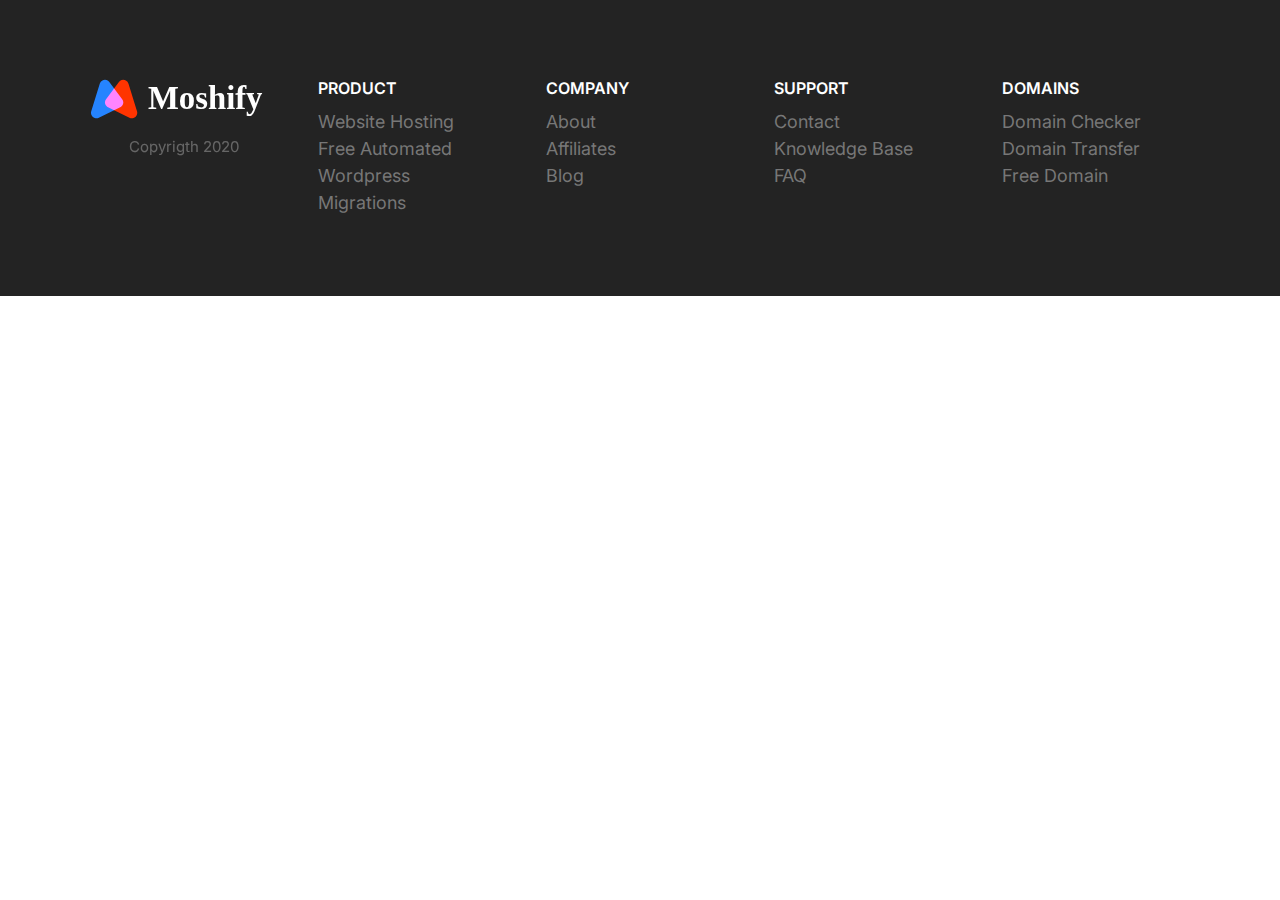
<file: index.html>
<!DOCTYPE html>
<html lang="en">
  <head>
    <meta charset="UTF-8" />
    <meta name="viewport" content="width=device-width, initial-scale=1.0" />
    <title>Document</title>
    <link rel="preconnect" href="https://fonts.gstatic.com" />
    <link
      href="https://fonts.googleapis.com/css2?family=Inter:wght@400;600;700&display=swap"
      rel="stylesheet"
    />
    <link rel="stylesheet" href="css/normalize.css" />
    <link rel="stylesheet" href="css/styles.css" />
  </head>
  <body>
    <footer class="block block--dark footer">
      <div class="container grid footer__sections">
        <section class="collapsible collapsible--expanded footer__section">
          <header class="collapsible__header">
            <h2 class="collapsible__heading footer__heading">Product</h2>
            <svg class="icon icon--white collapsible__chevron">
              <use xlink:href="images/sprite.svg#chevron"></use>
            </svg>
          </header>
          <div class="collapsible__content">
            <ul class="list">
              <li><a href="#">Website Hosting</a></li>
              <li><a href="#">Free Automated Wordpress</a></li>
              <li><a href="#">Migrations</a></li>
            </ul>
          </div>
        </section>
        <section class="collapsible footer__section">
          <header class="collapsible__header">
            <h2 class="collapsible__heading footer__heading">Company</h2>
            <svg class="icon icon--white collapsible__chevron">
              <use xlink:href="images/sprite.svg#chevron"></use>
            </svg>
          </header>
          <div class="collapsible__content">
            <ul class="list">
              <li><a href="#">About</a></li>
              <li><a href="#">Affiliates</a></li>
              <li><a href="#">Blog</a></li>
            </ul>
          </div>
        </section>
        <section class="collapsible footer__section">
          <header class="collapsible__header">
            <h2 class="collapsible__heading footer__heading">Support</h2>
            <svg class="icon icon--white collapsible__chevron">
              <use xlink:href="images/sprite.svg#chevron"></use>
            </svg>
          </header>
          <div class="collapsible__content">
            <ul class="list">
              <li><a href="#">Contact</a></li>
              <li><a href="#">Knowledge Base</a></li>
              <li><a href="#">FAQ</a></li>
            </ul>
          </div>
        </section>
        <section class="collapsible footer__section">
          <header class="collapsible__header">
            <h2 class="collapsible__heading footer__heading">Domains</h2>
            <svg class="icon icon--white collapsible__chevron">
              <use xlink:href="images/sprite.svg#chevron"></use>
            </svg>
          </header>
          <div class="collapsible__content">
            <ul class="list">
              <li><a href="#">Domain Checker</a></li>
              <li><a href="#">Domain Transfer</a></li>
              <li><a href="#">Free Domain</a></li>
            </ul>
          </div>
        </section>
        
        <section class="footer__brand">
          <img src="images/logo.svg" alt="" />
          <p class="footer__copyright">Copyrigth 2020</p>
        </section>
      </div>
    </footer>

    <script src="js/main.js"></script>
  </body>
</html>
</file>
<file: css/styles.css>
:root {
  --color-primary: #2584ff;
  --color-secondary: #00d9ff;
  --color-accent: #ff3400;
  --color-headings: #1b0760;
  --color-body: #918ca4;
  --color-body-darker: #5c5577;
  --color-border: #ccc;
  --border-radius: 30px;
}

*,
*::after,
*::before {
  box-sizing: border-box;
}

/* Typography */
::selection {
  background: var(--color-primary);
  color: #fff;
}

html {
  /* 62.5% of 16px = 10px */
  font-size: 62.5%;
}

body {
  font-family: Inter, Arial, Helvetica, sans-serif;
  font-size: 2.4rem;
  line-height: 1.5;
  color: var(--color-body);
}

h1,
h2,
h3 {
  color: var(--color-headings);
  margin-bottom: 1rem;
  line-height: 1.1;
}

h1 {
  font-size: 7rem;
}

h2 {
  font-size: 4rem;
}

h3 {
  font-size: 3rem;
  font-weight: 500;
}

p {
  margin-top: 0;
}

@media screen and (min-width: 1024px) {
  body {
    font-size: 1.8rem;
  }

  h1 {
    font-size: 8rem;
  }

  h2 {
    font-size: 4rem;
  }

  h3 {
    font-size: 2.4rem;
  }
}

/* Links */
a {
  text-decoration: none;
}

.link-arrow {
  color: var(--color-accent);
  text-transform: uppercase;
  font-size: 2rem;
  font-weight: bold;
}

.link-arrow::after {
  content: "-->";
  margin-left: 5px;
  transition: margin 0.15s;
}

.link-arrow:hover::after {
  margin-left: 10px;
}

@media screen and (min-width: 1024px) {
  .link-arrow {
    font-size: 1.5rem;
  }
}
/* Badges */

.badge {
  border-radius: 20px;
  font-size: 2rem;
  font-weight: 600;
  padding: 0.5rem 2rem;
  white-space: nowrap;
}

.badge--primary {
  background: var(--color-primary);
  color: #fff;
}

.badge--secondary {
  background: var(--color-secondary);
  color: #fff;
}

.badge--small {
  font-size: 1.6rem;
  padding: 0.5rem 1.5rem;
}

@media screen and (min-width: 1024px) {
  .badge {
    font-size: 1.5rem;
  }

  .badge--small {
    font-size: 1.2rem;
  }
}
/* Lists */
.list {
  list-style: none;
  padding-left: 0;
}

.list--inline .list__item {
  display: inline-block;
  margin-right: 2rem;
}

.list--tick {
  list-style-image: url(../images/tick.svg);
  padding-left: 3rem;
  color: var(--color-headings);
}

.list--tick .list__item {
  padding-left: 0.5rem;
  margin-bottom: 1rem;
}

@media screen and (min-width: 1024px) {
  .list--tick .list__item {
    padding-left: 0;
  }
}
/* Icons */
.icon {
  width: 40px;
  height: 40px;
}

.icon--small {
  width: 30px;
  height: 30px;
}

.icon--primary {
  fill: var(--color-primary);
}

.icon--white {
  fill: #fff;
}

.icon-container {
  background: #f3f9fa;
  width: 64px;
  height: 64px;
  border-radius: 100%;
  display: inline-flex;
  justify-content: center;
  align-items: center;
}

.icon-container--accent {
  background: var(--color-accent);
}

/* Buttons */
.btn {
  border-radius: 40px;
  border: 0;
  cursor: pointer;
  font-size: 1.8rem;
  font-weight: 600;
  margin: 1rem 0;
  outline: 0;
  padding: 2rem 3rem;
  text-align: center;
  text-transform: uppercase;
  white-space: nowrap;
}

.btn .icon {
  width: 2rem;
  height: 2rem;
  margin-right: 1rem;
  vertical-align: middle;
}

.btn--primary {
  background: var(--color-primary);
  color: #fff;
}

.btn--primary:hover {
  background: #3a8ffd;
}

.btn--secondary {
  background: var(--color-secondary);
  color: #fff;
}

.btn--secondary:hover {
  background: #05cdf0;
}

.btn--accent {
  background: var(--color-accent);
  color: #fff;
}

.btn--accent:hover {
  background: #ec3000;
}

.btn--outline {
  background: #fff;
  color: var(--color-headings);
  border: 2px solid var(--color-headings);
}

.btn--outline:hover {
  background: var(--color-headings);
  color: #fff;
}

.btn--stretched {
  padding-left: 6rem;
  padding-right: 6rem;
}

.btn--block {
  width: 100%;
  display: inline-block;
}

@media screen and (min-width: 1024px) {
  .btn {
    font-size: 1.5rem;
  }
}

/* Inputs */
.input {
  border-radius: var(--border-radius);
  border: 1px solid var(--color-border);
  color: var(--color-headings);
  font-size: 2rem;
  outline: 0;
  padding: 1.5rem 3.5rem;
}

::placeholder {
  color: #cdcbd7;
}

.input-group {
  border: 1px solid var(--color-border);
  border-radius: var(--border-radius);
  display: flex;
}

.input-group .input {
  border: 0;
  flex-grow: 1;
  padding: 1.5rem 2rem;
}

.input-group .btn {
  margin: 4px;
}

@media screen and (min-width: 1024px) {
  .input {
    font-size: 1.5rem;
  }
}
/* Cards */
.card {
  border-radius: 7px;
  box-shadow: 0 0 20px 10px #f3f3f3;
  overflow: hidden;
}

.card__header,
.card__body {
  padding: 2rem 3rem;
}

.card--primary .card__header {
  background: var(--color-primary);
  color: #fff;
}

.card--secondary .card__header {
  background: var(--color-secondary);
  color: #fff;
}

.card--primary .badge--primary {
  background: #126de4;
}

.card--secondary .badge--secondary {
  background: #02cdf1;
}

/* Plans */
.plan {
  transition: transform 0.2s ease-out;
}

.plan__name {
  color: #fff;
  margin: 0;
  font-weight: 500;
  font-size: 2.4rem;
}

.plan__price {
  font-size: 6rem;
}

.plan__billing-cycle {
  font-size: 2.4rem;
  font-weight: 300;
  opacity: 0.8;
  margin-right: 1rem;
}

.plan__description {
  font-size: 2rem;
  font-weight: 300;
  letter-spacing: 1px;
  display: block;
}

.plan .list__item {
  margin-bottom: 2rem;
}

.plan--popular {
  transform: scale(1.1);
}

.plan--popular .card__header {
  position: relative;
}

.plan--popular .card__header::before {
  content: url(../images/popular.svg);
  width: 40px;
  display: inline-block;
  position: absolute;
  top: -6px;
  right: 5%;
}

.plan:hover {
  transform: scale(1.05);
}

.plan--popular:hover {
  transform: scale(1.15);
}

@media screen and (min-width: 1024px) {
  .plan__name {
    font-size: 1.4rem;
  }

  .plan__price {
    font-size: 5rem;
  }

  .plan__billing-cycle {
    font-size: 1.6rem;
  }

  .plan__description {
    font-size: 1.7rem;
  }
}

/* Media */
.media {
  display: flex;
  margin-bottom: 4rem;
}

.media__title {
  margin-top: 0;
}

.media__body {
  margin: 0 2rem;
}

.media__image {
  margin-top: 1rem;
}
/* Quotes */
.quote {
  font-size: 3rem;
  font-style: italic;
  color: var(--color-body-darker);
  line-height: 1.3;
}

.quote__text::before {
  content: open-quote;
}

.quote__text::after {
  content: close-quote;
}

.quote__author {
  font-size: 3rem;
  font-weight: 500;
  font-style: normal;
  margin-bottom: 0;
}

.quote__organization {
  color: var(--color-headings);
  opacity: 0.4;
  font-size: 2rem;
  font-style: normal;
}

.quote__line {
  position: relative;
  bottom: 10px;
}

@media screen and (min-width: 1024px) {
  .quote {
    font-size: 2rem;
  }

  .quote__author {
    font-size: 2.4rem;
  }

  .quote__organization {
    font-size: 1.6rem;
  }
}

/* Grids */
.grid {
  display: grid;
}

@media screen and (min-width: 768px) {
  .grid--1x2 {
    grid-template-columns: repeat(2, 1fr);
  }
}

@media screen and (min-width: 1024px) {
  .grid--1x3 {
    grid-template-columns: repeat(3, 1fr);
  }
}

/* Testimonials */
.testimonial {
  padding: 3rem;
}

.testimonial__image {
  position: relative;
  margin: 0 3rem;
}

.testimonial__image > img {
  width: 100%;
}

.testimonial__image > .icon-container {
  position: absolute;
  top: 3rem;
  right: -32px;
}

@media screen and (min-width: 768px) {
  .testimonial__image {
    margin: 0;
  }

  .testimonial .quote,
  .testimonial .quote__author {
    font-size: 2.4rem;
  }

  .testimonial .quote {
    margin-left: 6rem;
    margin-right: 0;
  }
}

/* Callouts */
.callout {
  padding: 4rem;
  border-radius: 5px;
}

.callout--primary {
  background: var(--color-primary);
  color: #fff;
}

.callout__heading {
  color: #fff;
  margin-top: 0;
  font-size: 3rem;
}

.callout .btn {
  justify-self: center;
  align-self: center;
}

.callout__content {
  text-align: center;
}

@media screen and (min-width: 768px) {
  .callout .grid--1x2 {
    grid-template-columns: 1fr auto;
  }

  .callout__content {
    text-align: left;
  }

  .callout .btn {
    justify-self: start;
    margin: 0 2rem;
  }
}

/* Collapsibles */
.collapsible__header {
  display: flex;
  justify-content: space-between;
}

.collapsible__heading {
  margin-top: 0;
  font-size: 3rem;
}

.collapsible__chevron {
  transform: rotate(-90deg);
  transition: transform 0.3s;
}

.collapsible__content {
  max-height: 0;
  overflow: hidden;
  opacity: 0;
  transition: all 0.3s;
}

.collapsible--expanded .collapsible__chevron {
  transform: rotate(0);
}

.collapsible--expanded .collapsible__content {
  max-height: 100vh;
  opacity: 1;
}
/* Blocks */
.block {
  --padding-vertical: 6rem;
  padding: var(--padding-vertical) 2rem;
}

.block__header {
  text-align: center;
  margin-bottom: 4rem;
}

.block__heading {
  margin-top: 0;
}

.block--dark {
  background: #000;
  color: #7b858b;
}

.block--dark h1,
.block--dark h2,
.block--dark h3 {
  color: #fff;
}

.block--skewed-right {
  padding-bottom: calc(var(--padding-vertical) + 4rem);
  clip-path: polygon(0% 0%, 100% 0%, 100% 100%, 0% 90%);
}

.block--skewed-left {
  padding-bottom: calc(var(--padding-vertical) + 4rem);
  clip-path: polygon(0% 0%, 100% 0%, 100% 90%, 0% 100%);
}

.container {
  max-width: 1140px;
  margin: 0 auto;
}

/* Navigation Bar */
.nav {
  background: #000;
  display: flex;
  justify-content: space-between;
  flex-wrap: wrap;
  padding: 0 1rem;
  align-items: center;
}

.nav__list {
  width: 100%;
  margin: 0;
}

.nav__item {
  padding: 0.5rem 2rem;
  border-bottom: 1px solid #222;
}

.nav__item > a {
  color: #d2d0db;
  transition: color 0.3s;
}

.nav__item > a:hover {
  color: #fff;
}

.nav__toggler {
  opacity: 0.5;
  transition: box-shadow 0.15s;
  cursor: pointer;
}

.nav.collapsible--expanded .nav__toggler {
  opacity: 1;
  box-shadow: 0 0 0 3px #666;
  border-radius: 5px;
}

.nav__brand {
  transform: translateY(5px);
}

@media screen and (min-width: 768px) {
  .nav__toggler {
    display: none;
  }

  .nav__list {
    width: auto;
    display: flex;
    font-size: 1.6rem;
    max-height: 100%;
    opacity: 1;
  }

  .nav__item {
    border: 0;
  }
}

/* Hero */

.hero__tagline {
  font-size: 2rem;
  color: #b9c3cf;
  letter-spacing: 1px;
  margin: 2rem 0 5rem;
}

.hero__image {
  width: 100%;
}

@media screen and (min-width: 768px) {
  .hero {
    padding-top: 0;
  }

  .hero__content {
    text-align: left;
    align-self: center;
  }
}

/* Domain Block */
.block-domain .input-group {
  box-shadow: 0 0 30px 20px #e6ebee;
  border: 0;
  margin: 4rem auto;
  max-width: 670px;
}

.block-domain__prices {
  display: grid;
  grid-template-columns: repeat(3, 1fr);
  grid-template-rows: repeat(2, 6rem);
  font-size: 2rem;
  font-weight: 600;
  justify-items: center;
  max-width: 700px;
  margin: 0 auto;
}

@media screen and (min-width: 768px) {
  .block-domain__prices {
    grid-template-columns: repeat(auto-fit, minmax(10rem, 1fr));
  }
}
/* Plans Block */
.block-plans .grid {
  gap: 8rem 4rem;
}

.block-plans .card {
  max-width: 500px;
  margin: 0 auto;
}

/* Features */
.feature {
  gap: 4rem 2rem;
  margin: 12rem 0;
}

.feature:first-of-type {
  margin-top: 6rem;
}

.feature__heading {
  margin: 1rem 0;
}

.feature__image {
  width: 100%;
}

@media screen and (min-width: 768px) {
  .feature:nth-of-type(even) .feature__content {
    order: 2;
  }
}

/* Showcase Block */
.block-showcase__image > img {
  width: 100%;
}

@media screen and (min-width: 768px) {
  .block-showcase .grid {
    grid-template-columns: 50% 50%;
  }

  .block-showcase__image {
    justify-self: end;
  }

  .block-showcase__image > img {
    width: auto;
    max-width: 700px;
  }
}

/* Footer */
.footer {
  background: #232323;
}

.footer a {
  color: #777;
  transition: color .3s;
}

.footer a:hover {
  color: #fff;
}

.footer__section {
  padding: 2rem;
  border-bottom: 1px solid #393939;
}

.footer__section .list {
  margin: 0;
}

.footer__heading {
  text-transform: uppercase;
  font-weight: 600;
}

.footer__brand {
  margin-top: 5rem;
  text-align: center;
}

.footer__brand img {
  width: 100%;
  max-width: 230px;
}

.footer__copyright {
  font-size: 2.1rem;
  color: #fff;
  opacity: .3;
}

@media screen and (min-width: 768px) {
  .footer__sections {
    grid-template-columns: repeat(auto-fit, minmax(10rem, 1fr));
  }

  .footer .collapsible__chevron {
    display: none;
  }
  
  .footer .collapsible__content {
    opacity: 1;
    max-height: 100%;
  }
  
  .footer__brand {
    order: -1;
    margin-top: 1rem;
  }
  
  .footer__copyright {
    font-size: 1.5rem;
  }

  .footer__section {
    color: #3a8ffd;
    border: 0;
  }

  .footer__section .list {
    margin: 0;
  }



  .footer__heading {
    font-size: 1.6rem;
  }
}
</file>
